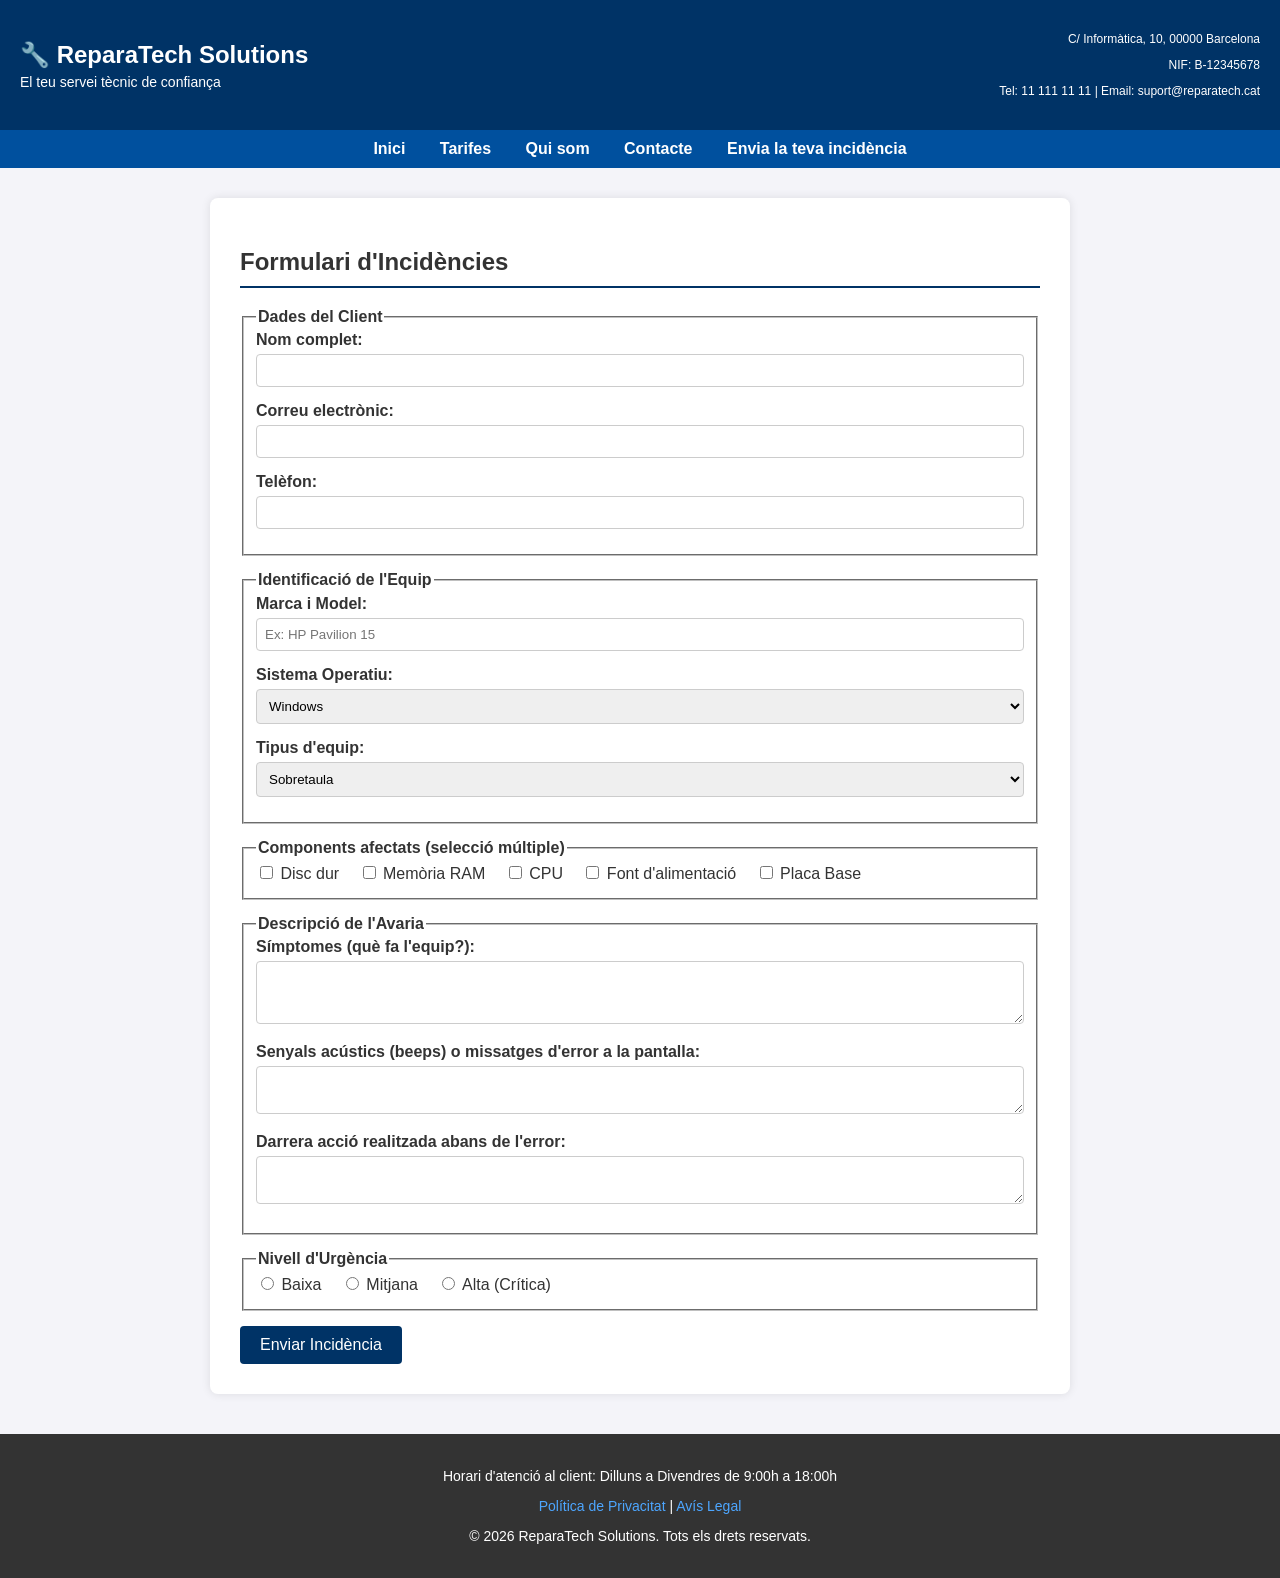
<file: index.html>
<!DOCTYPE html>
<html lang="ca">

<head>
    <meta charset="UTF-8">
    <meta name="viewport" content="width=device-width, initial-scale=1.0">
    <title>ReparaTech - Gestió d'Incidències</title>
    <link rel="stylesheet" href="style css.css">
</head>

<body>
    <header>
        <div class="logo-container">
            <h1>🔧 ReparaTech Solutions</h1>
            <p style="margin: 5px 0 0 0; font-size: 14px;">El teu servei tècnic de confiança</p>
        </div>
        <div class="company-info">
            <p>C/ Informàtica, 10, 00000 Barcelona</p>
            <p>NIF: B-12345678</p>
            <p>Tel: 11 111 11 11 | Email: suport@reparatech.cat</p>
        </div>
    </header>
    <nav>
        <a href="#">Inici</a>
        <a href="#">Tarifes</a>
        <a href="#">Qui som</a>
        <a href="#">Contacte</a>
        <a href="#">Envia la teva incidència</a>
    </nav>
    <main>
        <h2>Formulari d'Incidències</h2>
        <form action="#" method="POST">
            <fieldset class="form-group">
                <legend><strong>Dades del Client</strong></legend>
                <div class="form-group">
                    <label for="nom">Nom complet:</label>
                    <input type="text" id="nom" name="nom" required>
                </div>
                <div class="form-group">
                    <label for="correu">Correu electrònic:</label>
                    <input type="email" id="correu" name="correu" required>
                </div>
                <div class="form-group">
                    <label for="telefon">Telèfon:</label>
                    <input type="tel" id="telefon" name="telefon" required>
                </div>
            </fieldset>
            <fieldset class="form-group">
                <legend><strong>Identificació de l'Equip</strong></legend>
                <div class="form-group">
                    <label for="marca">Marca i Model:</label>
                    <input type="text" id="marca" name="marca" placeholder="Ex: HP Pavilion 15" required>
                </div>
                <div class="form-group">
                    <label for="so">Sistema Operatiu:</label>
                    <select id="so" name="so">
                        <option value="windows">Windows</option>
                        <option value="linux">Linux</option>
                        <option value="macos">macOS</option>
                    </select>
                </div>
                <div class="form-group">
                    <label for="tipus">Tipus d'equip:</label>
                    <select id="tipus" name="tipus">
                        <option value="sobretaula">Sobretaula</option>
                        <option value="portatil">Portàtil</option>
                        <option value="servidor">Servidor</option>
                    </select>
                </div>
            </fieldset>
            <fieldset class="form-group checkbox-group">
                <legend><strong>Components afectats (selecció múltiple)</strong></legend>
                <label><input type="checkbox" name="component" value="disc_dur"> Disc dur</label>
                <label><input type="checkbox" name="component" value="ram"> Memòria RAM</label>
                <label><input type="checkbox" name="component" value="cpu"> CPU</label>
                <label><input type="checkbox" name="component" value="font"> Font d'alimentació</label>
                <label><input type="checkbox" name="component" value="placa"> Placa Base</label>
            </fieldset>
            <fieldset class="form-group">
                <legend><strong>Descripció de l'Avaria</strong></legend>
                <div class="form-group">
                    <label for="simptomes">Símptomes (què fa l'equip?):</label>
                    <textarea id="simptomes" name="simptomes" rows="3" required></textarea>
                </div>
                <div class="form-group">
                    <label for="errors">Senyals acústics (beeps) o missatges d'error a la pantalla:</label>
                    <textarea id="errors" name="errors" rows="2"></textarea>
                </div>
                <div class="form-group">
                    <label for="accio">Darrera acció realitzada abans de l'error:</label>
                    <textarea id="accio" name="accio" rows="2"></textarea>
                </div>
            </fieldset>
            <fieldset class="form-group radio-group">
                <legend><strong>Nivell d'Urgència</strong></legend>
                <label><input type="radio" name="urgencia" value="baixa" required> Baixa</label>
                <label><input type="radio" name="urgencia" value="mitjana"> Mitjana</label>
                <label><input type="radio" name="urgencia" value="alta"> Alta (Crítica)</label>
            </fieldset>
            <button type="submit">Enviar Incidència</button>
        </form>
    </main>
    <footer>
        <div class="social-icons">
        </div>
        <p>Horari d'atenció al client: Dilluns a Divendres de 9:00h a 18:00h</p>
        <p>
            <a href="#">Política de Privacitat</a> |
            <a href="#">Avís Legal</a>
        </p>
        <p>&copy; 2026 ReparaTech Solutions. Tots els drets reservats.</p>
    </footer>
</body>

</html>
</file>
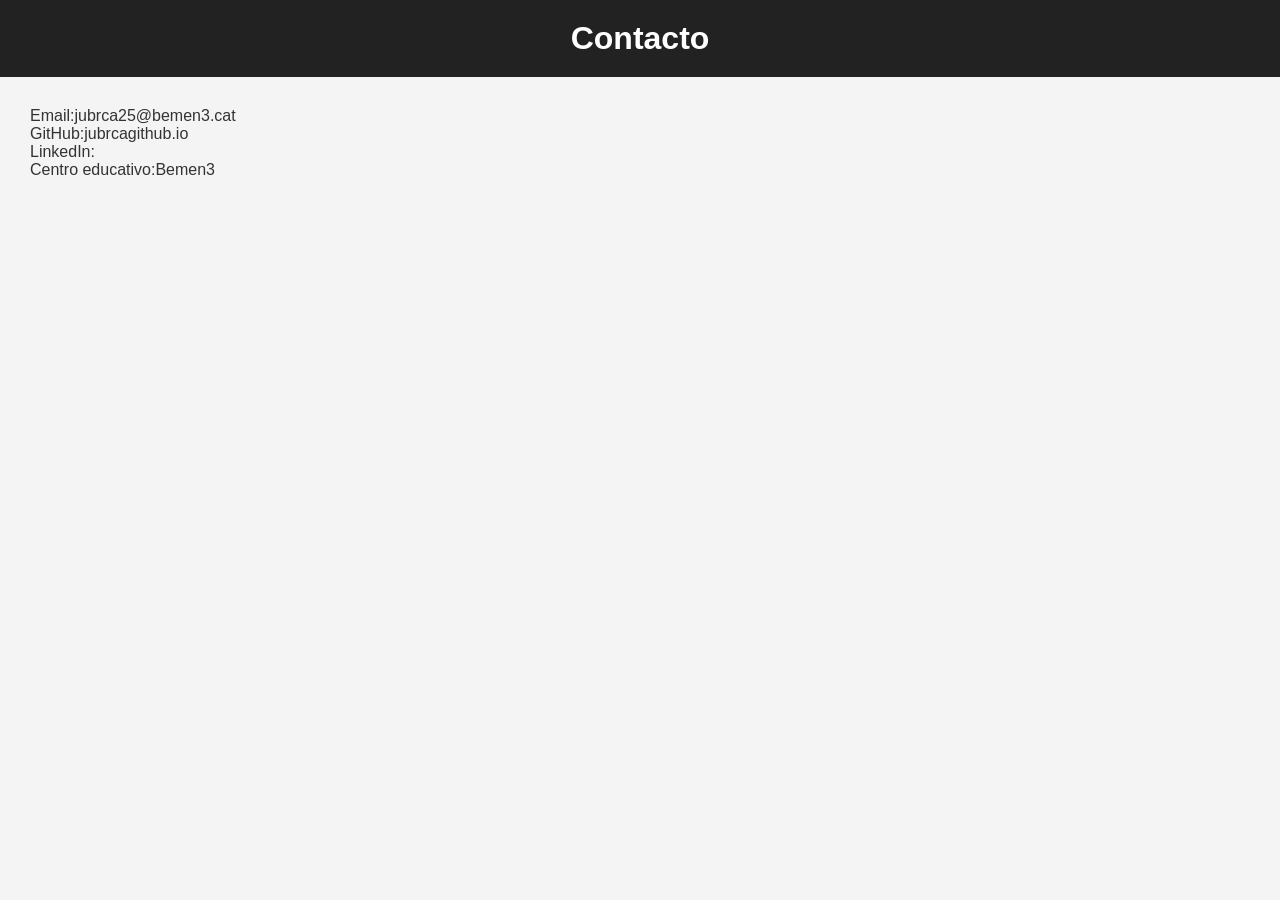
<file: Contacto.html>
<!DOCTYPE html>
<html lang="es">
<head>
    <meta charset="UTF-8">
    <meta name="viewport" content="width=device-width, initial-scale=1.0">
    <title>Contacto</title>
    <link rel="stylesheet" href="style.css">
</head>

<body>

<header>
    <h1>Contacto</h1>
</header>

<main>



<p>Email:jubrca25@bemen3.cat</p>

<p>GitHub:jubrcagithub.io</p>

<p>LinkedIn:</p>

<p>Centro educativo:Bemen3</p>

</main>

</body>
</html>
</file>
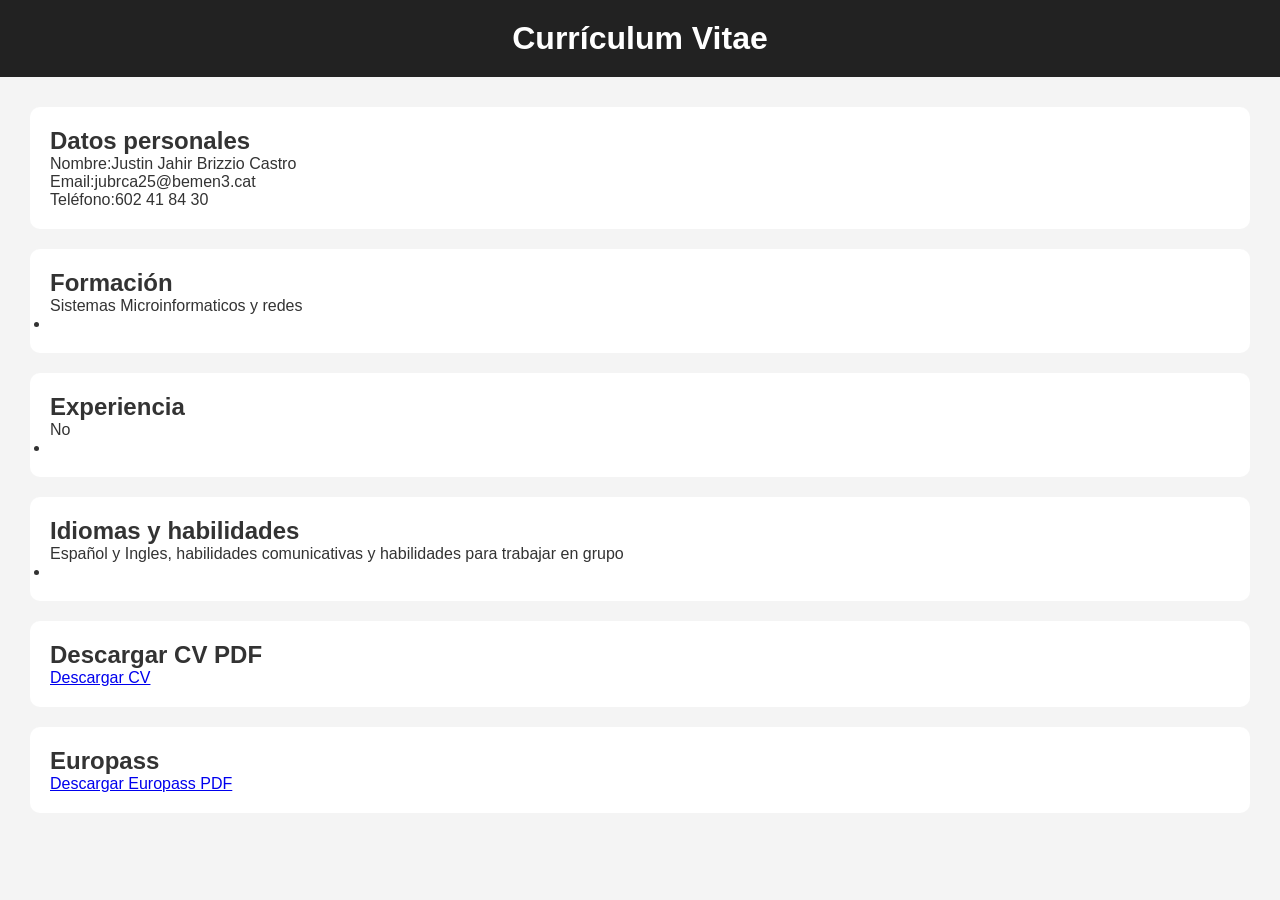
<file: Curriculum.html>
<!DOCTYPE html>
<html lang="es">
<head>
    <meta charset="UTF-8">
    <meta name="viewport" content="width=device-width, initial-scale=1.0">
    <title>Currículum</title>
    <link rel="stylesheet" href="style.css">
</head>

<body>

<header>
    <h1>Currículum Vitae</h1>
</header>

<main>

<section>

    <h2>Datos personales</h2>

    <p>Nombre:Justin Jahir Brizzio Castro</p>
    <p>Email:jubrca25@bemen3.cat</p>
    <p>Teléfono:602 41 84 30</p>

</section>

<section>

    <h2>Formación</h2>

  Sistemas Microinformaticos y redes
    <ul>
        <li></li>
    </ul>

</section>

<section>

    <h2>Experiencia</h2>

    No
    <ul>
        <li></li>
    </ul>

</section>

<section>

    <h2>Idiomas y habilidades</h2>

    Español y Ingles, habilidades comunicativas y habilidades para trabajar en grupo
    <ul>
        <li></li>
    </ul>

</section>

<section>

    <h2>Descargar CV PDF</h2>

   
    <a href="https://canva.link/usabo5vhnwsyx71" download>Descargar CV</a>

</section>

<section>

    <h2>Europass</h2>


    <a href="docs/europass.pdf" download>Descargar Europass PDF</a>

</section>

</main>

</body>
</html>
</file>
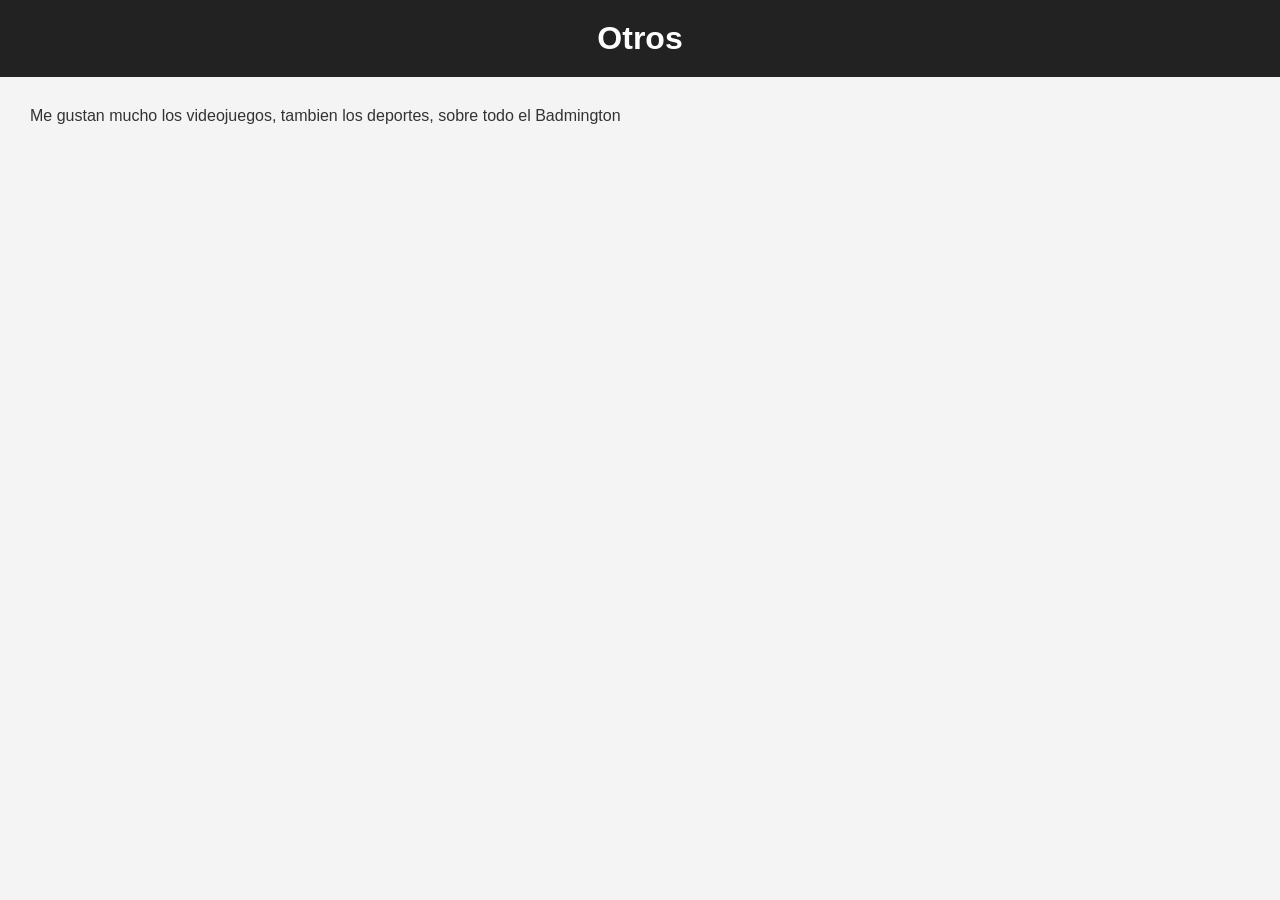
<file: Otros.html>
<!DOCTYPE html>
<html lang="es">
<head>
    <meta charset="UTF-8">
    <meta name="viewport" content="width=device-width, initial-scale=1.0">
    <title>Otros</title>
    <link rel="stylesheet" href="style.css">
</head>

<body>

<header>
    <h1>Otros</h1>
</header>

<main>



<p>
    Me gustan mucho los videojuegos, tambien los deportes, sobre todo el Badmington
</p>

</main>

</body>
</html>
</file>
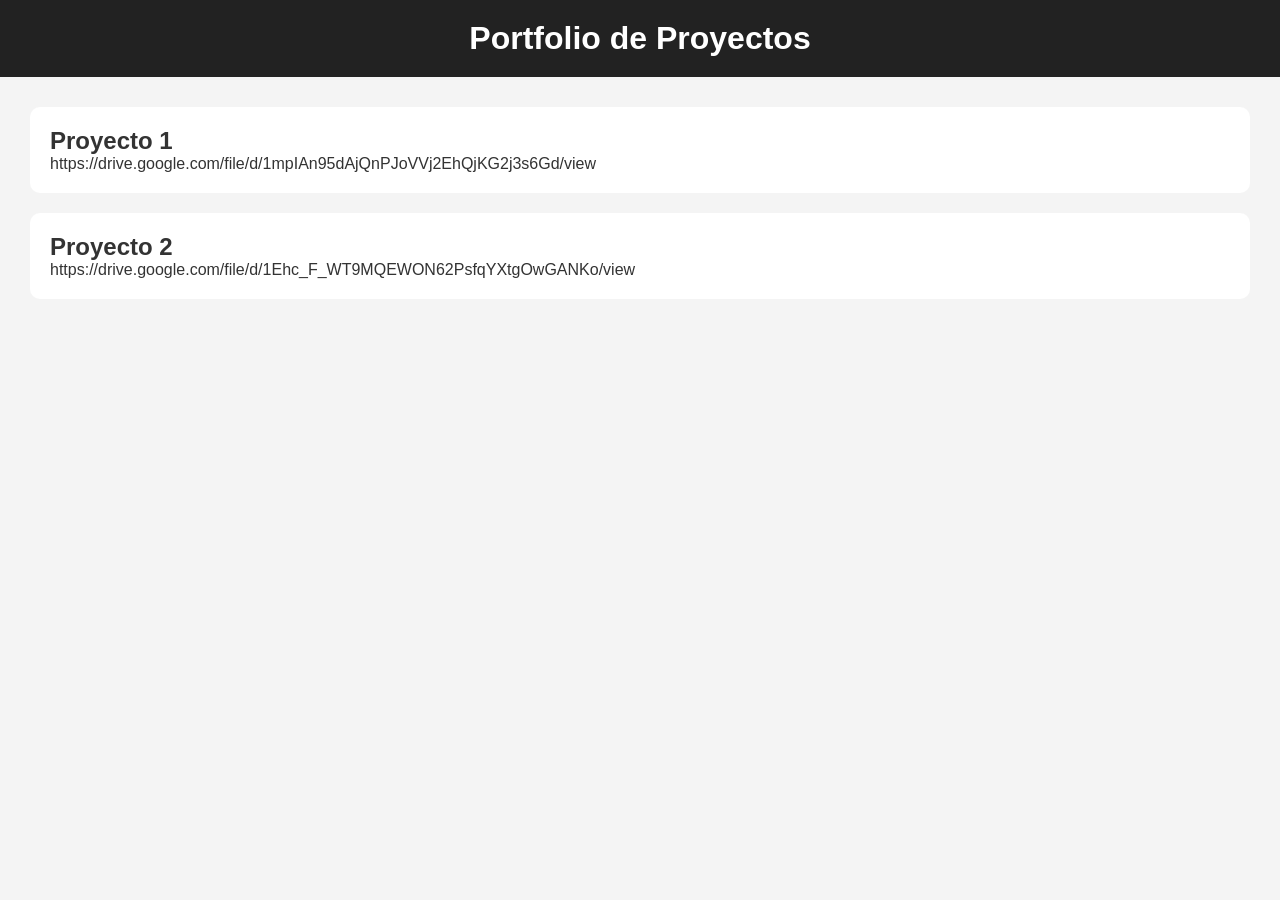
<file: Portfolio.html>
<!DOCTYPE html>
<html lang="es">
<head>
    <meta charset="UTF-8">
    <meta name="viewport" content="width=device-width, initial-scale=1.0">
    <title>Portfolio</title>
    <link rel="stylesheet" href="style.css">
</head>

<body>

<header>
    <h1>Portfolio de Proyectos</h1>
</header>

<main>



<section class="proyecto">

    <h2>Proyecto 1</h2>

    
    <p>
        https://drive.google.com/file/d/1mpIAn95dAjQnPJoVVj2EhQjKG2j3s6Gd/view
    </p>

</section>

<section class="proyecto">

    <h2>Proyecto 2</h2>

    <p>
        https://drive.google.com/file/d/1Ehc_F_WT9MQEWON62PsfqYXtgOwGANKo/view
    </p>

</section>

</main>

</body>
</html>
</file>
<file: style css.css>
body {
    font-family: Arial, sans-serif;
    margin: 0;
    padding: 0;
    background-color: #f4f4f9;
    color: #333;
}

/* --- CAPÇALERA --- */
header {
    background-color: #003366;
    color: white;
    padding: 20px;
    display: flex;
    justify-content: space-between;
    align-items: center;
}

.logo-container h1 {
    margin: 0;
    font-size: 24px;
}

.company-info {
    font-size: 12px;
    text-align: right;
}

nav {
    background-color: #00509e;
    padding: 10px;
    text-align: center;
}

nav a {
    color: white;
    text-decoration: none;
    margin: 0 15px;
    font-weight: bold;
}

nav a:hover {
    text-decoration: underline;
}

/* --- CONTINGUT PRINCIPAL --- */
main {
    max-width: 800px;
    margin: 30px auto;
    background: white;
    padding: 30px;
    border-radius: 8px;
    box-shadow: 0 0 10px rgba(0, 0, 0, 0.1);
}

h2 {
    border-bottom: 2px solid #003366;
    padding-bottom: 10px;
}

.form-group {
    margin-bottom: 15px;
}

label {
    display: block;
    font-weight: bold;
    margin-bottom: 5px;
}

input[type="text"],
input[type="email"],
input[type="tel"],
select,
textarea {
    width: 100%;
    padding: 8px;
    border: 1px solid #ccc;
    border-radius: 4px;
    box-sizing: border-box;
}

.checkbox-group label {
    display: inline-block;
    font-weight: normal;
    margin-right: 15px;
}

.radio-group label {
    display: inline-block;
    font-weight: normal;
    margin-right: 15px;
}

button {
    background-color: #003366;
    color: white;
    padding: 10px 20px;
    border: none;
    border-radius: 4px;
    cursor: pointer;
    font-size: 16px;
}

button:hover {
    background-color: #00509e;
}

/* --- PEU DE PÀGINA --- */
footer {
    background-color: #333;
    color: white;
    text-align: center;
    padding: 20px;
    font-size: 14px;
    margin-top: 40px;
}

.social-icons {
    margin-bottom: 10px;
}

footer a {
    color: #4da6ff;
    text-decoration: none;
}
</file>
<file: style.css>
*{
    margin: 0;
    padding: 0;
    box-sizing: border-box;
}

body{
    font-family: Arial, sans-serif;
    background-color: #f4f4f4;
    color: #333;
}

header{
    background-color: #222;
    color: white;
    padding: 20px;
    text-align: center;
}

nav ul{
    list-style: none;
    margin-top: 15px;
}

nav ul li{
    display: inline;
    margin: 0 10px;
}

nav ul li a{
    color: white;
    text-decoration: none;
}

main{
    padding: 30px;
}

section{
    background-color: white;
    padding: 20px;
    margin-bottom: 20px;
    border-radius: 10px;
}

.foto{
    width: 200px;
    border-radius: 10px;
    margin: 20px 0;
}

.proyecto img{
    width: 300px;
    margin-top: 10px;
}

footer{
    background-color: #222;
    color: white;
    text-align: center;
    padding: 15px;
}
</file>
